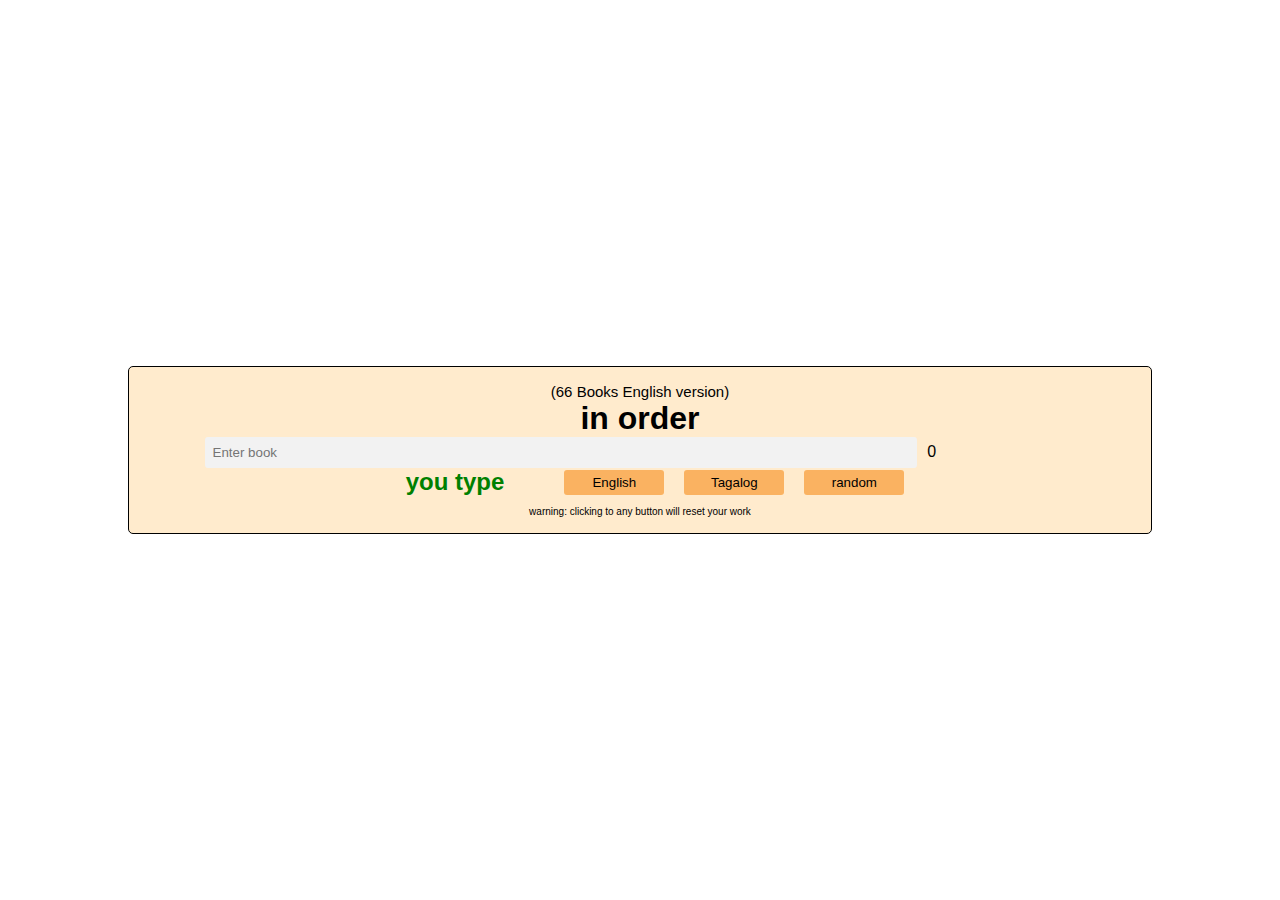
<file: index.html>
<!DOCTYPE html>
<html lang="en">
<head>
    <meta charset="UTF-8">
    <meta http-equiv="X-UA-Compatible" content="IE=edge">
    <meta name="viewport" content="width=device-width, initial-scale=1.0">
    <title>Memorize</title>
    <script src="script.js"defer></script>
    <link rel="stylesheet" href="style.css">
</head>
<body>
    <div class="wrapper">
        <div class="test-sheet-container">
            <p class="header1" id="header1">(66 Books English version)</p>
        <h1 id="orderRandom">in order</h1>
        
        <div class="input-field">
            <input type="text" id="typeBooks" class="type-input-books" placeholder="Enter book"><span id="scoreoutput">0</span>
            <div class="show-english-tagalog-score">
                <p class="show" >english: <span id="showEnglishScore">0</span></p>
                <p class="show" >tagalog: <span id="showTagalogScore">0</span></p>
            </div>
            
        </div>
        <div class="book-language-section">
            <h2 id="complete">you type </h2>
            <button class="language-english language-button" id="languageEnglish">English</button>
            <button class="language-tagalog language-button" id="languageTagalog">Tagalog</button>
            <button id="randomBook" >random</button>
        </div>
       <footer>
           <p class="warning">warning: clicking to any button will reset your work</p>
           
       </footer>
    </div>
    
    </div>
    

</body>
</html>
</file>
<file: style.css>
*{
    box-sizing: border-box;
    padding:0;
    margin:0;
    font-family:sans-serif;
}

.wrapper{
    display:flex;
    align-items:center;
    height:100vh;
}

.test-sheet-container{
    display:flex;
    justify-content:center;
    align-items:center;
    flex-direction:column;
    background-color: blanchedalmond;
    width:80%;
    margin:0 auto;
    border-radius:5px;
    border:1px solid black;
    padding:1rem;
}

.type-input-books{
    border:none;
    background:#f2f2f2;
    border-radius:3px;
    outline:none;
    padding:.5rem;
    margin: 0 10px;
    width:80%;
}

/* input field */

.input-field{
    width:90%;
}

.show-english-tagalog-score{
    display:none;
    margin:5px;
}

.book-language-section{
    display:flex;
    justify-content:center;
    align-items: center;
}
.book-language-section h2{
    margin-right:50px;
}

.book-language-section button{
    margin:0 10px;
    padding:5px 10px;
    border-radius:3px;
    border:none;
    outline:none;
    background-color:rgb(250, 178, 97);
    width:100px;
}

.header1{
    font-size:15px;
}

.language-button:hover {
background:rgb(136, 86, 12);
}

footer{
    width:90%;
    margin-top:10px;
}

.warning{
    font-size:10px;
    text-align:center;

    
}

#complete{
    color:green;
    margin-left:40px;
}


@media (max-width:720px){
    .book-language-section{
        flex-direction:column;
    }

    .book-language-section button{
        margin:5px;
    }
}
</file>
